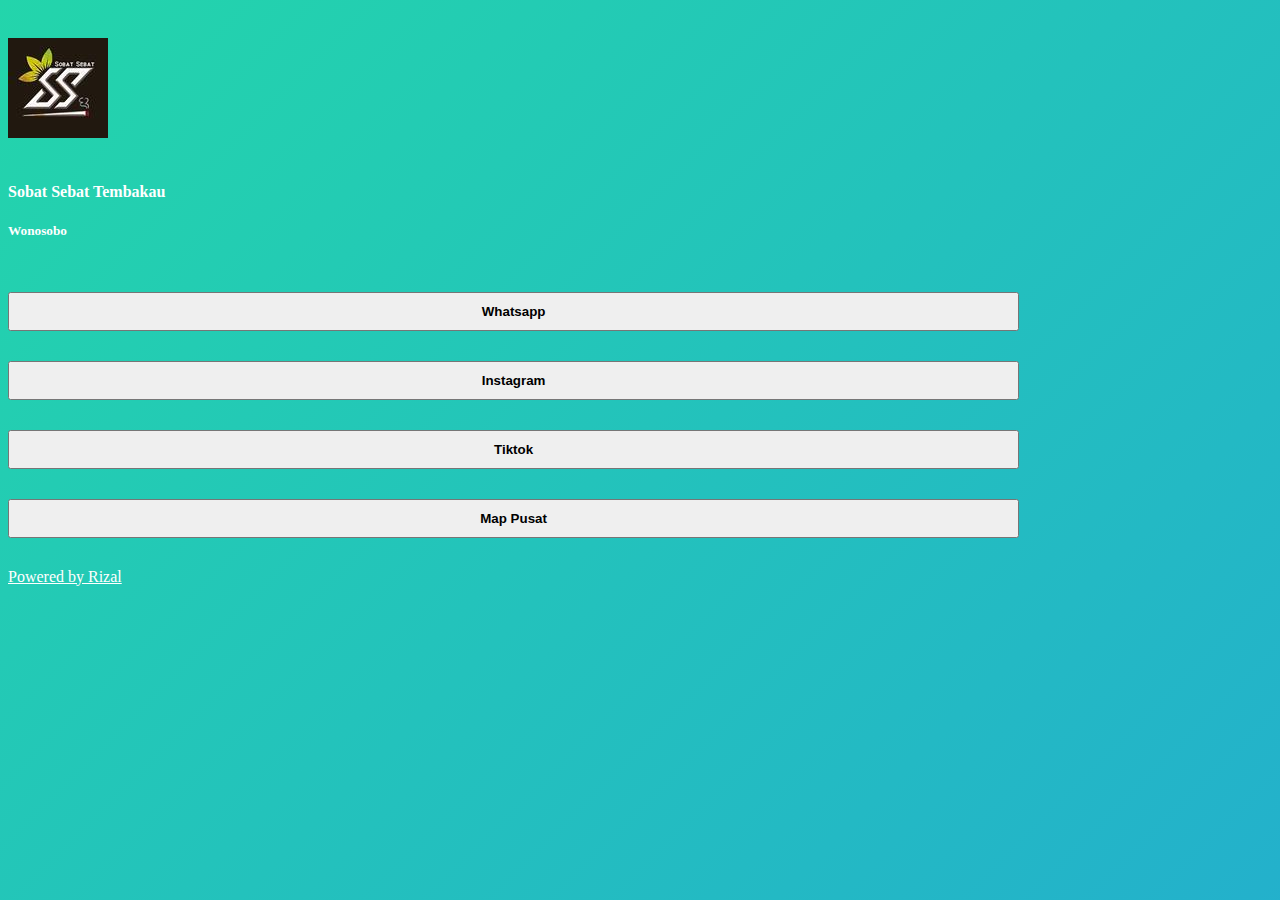
<file: index.html>
<!DOCTYPE html>
<html lang="en">
  <head>
    <meta http-equiv="Content-Type" content="text/html; charset=windows-1252" />

    <title>OrderMerch Pre-Lander Template</title>

    <meta name="viewport" content="width=device-width, initial-scale=1" />
    <link rel="stylesheet" href="assets/style.css" />
    <link rel="stylesheet" href="https://stackpath.bootstrapcdn.com/bootstrap/4.1.3/css/bootstrap.min.css" integrity="sha384-MCw98/SFnGE8fJT3GXwEOngsV7Zt27NXFoaoApmYm81iuXoPkFOJwJ8ERdknLPMO" crossorigin="anonymous" />
  </head>

  <body>
    <div class="container">
      <div class="col-xs-12">
        <div class="text-center" style="padding-top: 30px; padding-bottom: 30px">
          <img src="assets/logo.jpeg" class="linktree" />
          <h4 style="color: #ffffff; padding-top: 20px">Sobat Sebat Tembakau</h4>
          <h5 style="color: #ffffff">Wonosobo</h5>
        </div>
      </div>
    </div>

    <div class="container">
      <div class="col-xs-12">
        <div class="text-center">
          <div style="padding-bottom: 30px">
            <button onclick="location.href='http://wa.me/628995003700'" type="button" class="btn btn-outline-light shake" style="width: 80%; padding-top: 10px; padding-bottom: 10px; font-weight: 800">Whatsapp</button>
          </div>
          <div style="padding-bottom: 30px">
            <button onclick="location.href='http://Instagram.com/sebat_wsb'" type="button" class="btn btn-outline-light" style="width: 80%; padding-top: 10px; padding-bottom: 10px; font-weight: 600">Instagram</button>
          </div>
          <div style="padding-bottom: 30px">
            <button onclick="location.href='https://www.tiktok.com/@sobatsebatwsb?_t=8aNvYqNjvIw&_r=1'" type="button" class="btn btn-outline-light" style="width: 80%; padding-top: 10px; padding-bottom: 10px; font-weight: 600">
              Tiktok
            </button>
          </div>
          <div style="padding-bottom: 30px">
            <button onclick="location.href='https://maps.app.goo.gl/xVFkQzsazu7zLKvx8'" type="button" class="btn btn-outline-light" style="width: 80%; padding-top: 10px; padding-bottom: 10px; font-weight: 600">Map Pusat</button>
          </div>
        </div>
      </div>
    </div>

    <div class="text-center">
      <a href="http://Instagram.com/sekedar_rizal" style="color: #fff" target="_blank">Powered by Rizal</a>
    </div>

    <script src="https://code.jquery.com/jquery-3.3.1.slim.min.js" integrity="sha384-q8i/X+965DzO0rT7abK41JStQIAqVgRVzpbzo5smXKp4YfRvH+8abtTE1Pi6jizo" crossorigin="anonymous"></script>
    <script src="https://cdnjs.cloudflare.com/ajax/libs/popper.js/1.14.3/umd/popper.min.js" integrity="sha384-ZMP7rVo3mIykV+2+9J3UJ46jBk0WLaUAdn689aCwoqbBJiSnjAK/l8WvCWPIPm49" crossorigin="anonymous"></script>
    <script src="https://stackpath.bootstrapcdn.com/bootstrap/4.1.3/js/bootstrap.min.js" integrity="sha384-ChfqqxuZUCnJSK3+MXmPNIyE6ZbWh2IMqE241rYiqJxyMiZ6OW/JmZQ5stwEULTy" crossorigin="anonymous"></script>
  </body>
</html>
</file>
<file: assets/style.css>
body {
  width: 100wh;
  height: 90vh;
  color: #fff;
  background: linear-gradient(-45deg, #ee7752, #e73c7e, #23a6d5, #23d5ab);
  background-size: 400% 400%;
  -webkit-animation: Gradient 15s ease infinite;
  -moz-animation: Gradient 15s ease infinite;
  animation: Gradient 15s ease infinite;
}

@-webkit-keyframes Gradient {
  0% {
    background-position: 0% 50%;
  }
  50% {
    background-position: 100% 50%;
  }
  100% {
    background-position: 0% 50%;
  }
}

@-moz-keyframes Gradient {
  0% {
    background-position: 0% 50%;
  }
  50% {
    background-position: 100% 50%;
  }
  100% {
    background-position: 0% 50%;
  }
}

@keyframes Gradient {
  0% {
    background-position: 0% 50%;
  }
  50% {
    background-position: 100% 50%;
  }
  100% {
    background-position: 0% 50%;
  }
}

h1,
h6 {
  font-family: 'Open Sans';
  font-weight: 300;
  text-align: center;
  position: absolute;
  top: 45%;
  right: 0;
  left: 0;
}

.shake {
  animation: shake-animation 4.72s ease infinite;
  transform-origin: 50% 50%;
}
.element {
  margin: 0 auto;
  width: 150px;
  height: 150px;
  background: red;
}
@keyframes shake-animation {
  0% {
    transform: translate(0, 0);
  }
  1.78571% {
    transform: translate(5px, 0);
  }
  3.57143% {
    transform: translate(0, 0);
  }
  5.35714% {
    transform: translate(5px, 0);
  }
  7.14286% {
    transform: translate(0, 0);
  }
  8.92857% {
    transform: translate(5px, 0);
  }
  10.71429% {
    transform: translate(0, 0);
  }
  100% {
    transform: translate(0, 0);
  }
}

.backdrop {
  -moz-box-shadow: 0px 6px 5px #111;
  -webkit-box-shadow: 0px 6px 5px #111;
  box-shadow: 0px 2px 10px #111;
  -moz-border-radius: 100px;
  -webkit-border-radius: 100px;
  border-radius: 100px;
}

.linktree {
  width: 100px;
  height: 100px;
  background-image: url('/assets/logo.jpeg');
  background-size: cover;
  background-repeat: no-repeat;
  background-position: 100% 100%;
}
</file>
